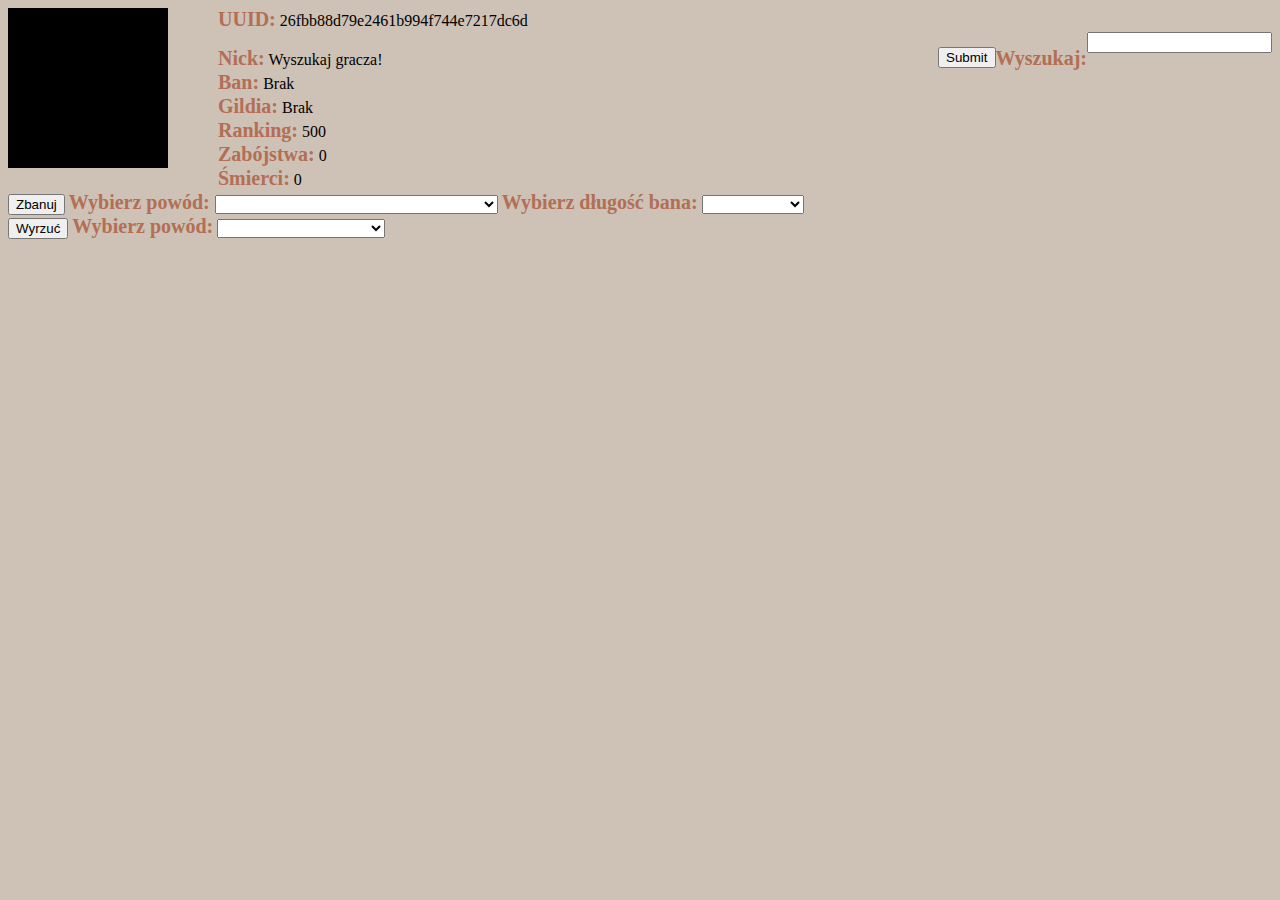
<file: AzenisWEB/adminpanel.html>
<html>

	<head>
	
		<meta charset = "utf-8">
		
		<title>Zdalne zarządzanie - Azenis.PL</title>
		
		<script type = "text/javascript" src = "script/script.js"></script>
		
		<link rel = "stylesheet" href = "style/style.css">
		
	</head>

	<body>
	
		<div id = "suspect"></div>
		
		<div id = "supect-info">
			
			<p><b name = "player-info">UUID:</b> <h7 name = "player-info-getted" >26fbb88d79e2461b994f744e7217dc6d</h7> <form action="kick.php" method="POST"><input type = "text" name = "tNick" style="float:right;" ></form><b style="float:right;">Wyszukaj: </b></p>
			<p><b name = "player-info">Nick:</b> <h7 name = "player-info-getted" id = "nick">Wyszukaj gracza!</h7> <input type = "submit" style="float:right;" onclick = "setInfo()"></p>
			<p><b name = "player-info">Ban:</b> <h7 name = "player-info-getted" >Brak</h7> </p>
			<p><b name = "player-info">Gildia:</b> <h7 name = "player-info-getted" >Brak</h7> </p>
			<p><b name = "player-info">Ranking:</b> <h7 name = "player-info-getted" >500</h7>	</p>
			<p><b name = "player-info">Zabójstwa:</b> <h7 name = "player-info-getted" >0</h7>	</p>
			<p><b name = "player-info">Śmierci:</b> <h7 name = "player-info-getted" >0</h7> </p>
		 
		</div>
		
		<div id = "admin-panel">
		
			<input type="button" class = "button button-ban" value="Zbanuj" onclick = "giveBan()">	
			
				<b name = "info">Wybierz powód: </b>
				
					<select name="ban-reason">
					
						<option></option>
						<option>Działanie na szkode serwera</option>
						<option>Niszczenie rozgrywki graczom</option>
						<option>Brak dostosowania się do regulaminu</option>
						<option>Spamienie na serwerze</option>
						<option>Reklamowanie serwerów spoza naszej sieci</option> 
						
					</select>
					
				<b name = "info">Wybierz długość bana:</b>
				
					<select name="ban-length" >
					
						<option></option>
						<option>3 minuty</option>
						<option>30 minut</option>
						<option>1 godzina</option>
						<option>3 godziny</option>
						<option>12 godzin</option>
						<option>24 godziny</option>
						<option>3 dni</option>
						<option>7 dni</option>
						<option>14 dni</option>
						<option>31 dni</option>
						<option>PERM</option>
						<option>BLACKLISTA</option>
						
					</select>
					
				<br>
				
			<a href="rconconnection/kick.php" target="blank"><input type="button" class = "button button-kick" value="Wyrzuć" onclick = "giveKick()"></a>
			
				<b name = "info">Wybierz powód:</b>
				
					<select name="kick-reason" method="GET">
					
						<option></option>
						<option>Brak kultury</option>
						<option>Zbyt duze pingi</option>
						<option>Wyzywanie administracji</option>
						
					</select>
					
				<br>
		
		
		
		</div>
		
	</body>

</html>
</file>
<file: AzenisWEB/style/style.css>
body {
	background-color: #CEC1B5;
}
#suspect {
	float: left;
	width: 160px;
	height: 160px;
	background-color: black;
	margin-right: 50px;
}

#suspect-info {
	float: left;
	width: 160px;
	height: 160px;
}

p {
	margin: 0 0 1 0;
}

b, .player-info {
	font-size: 20;
	color: #B26F55
}
azenis {
	color: #A67C00;
	font-size: 18;
}
</file>
